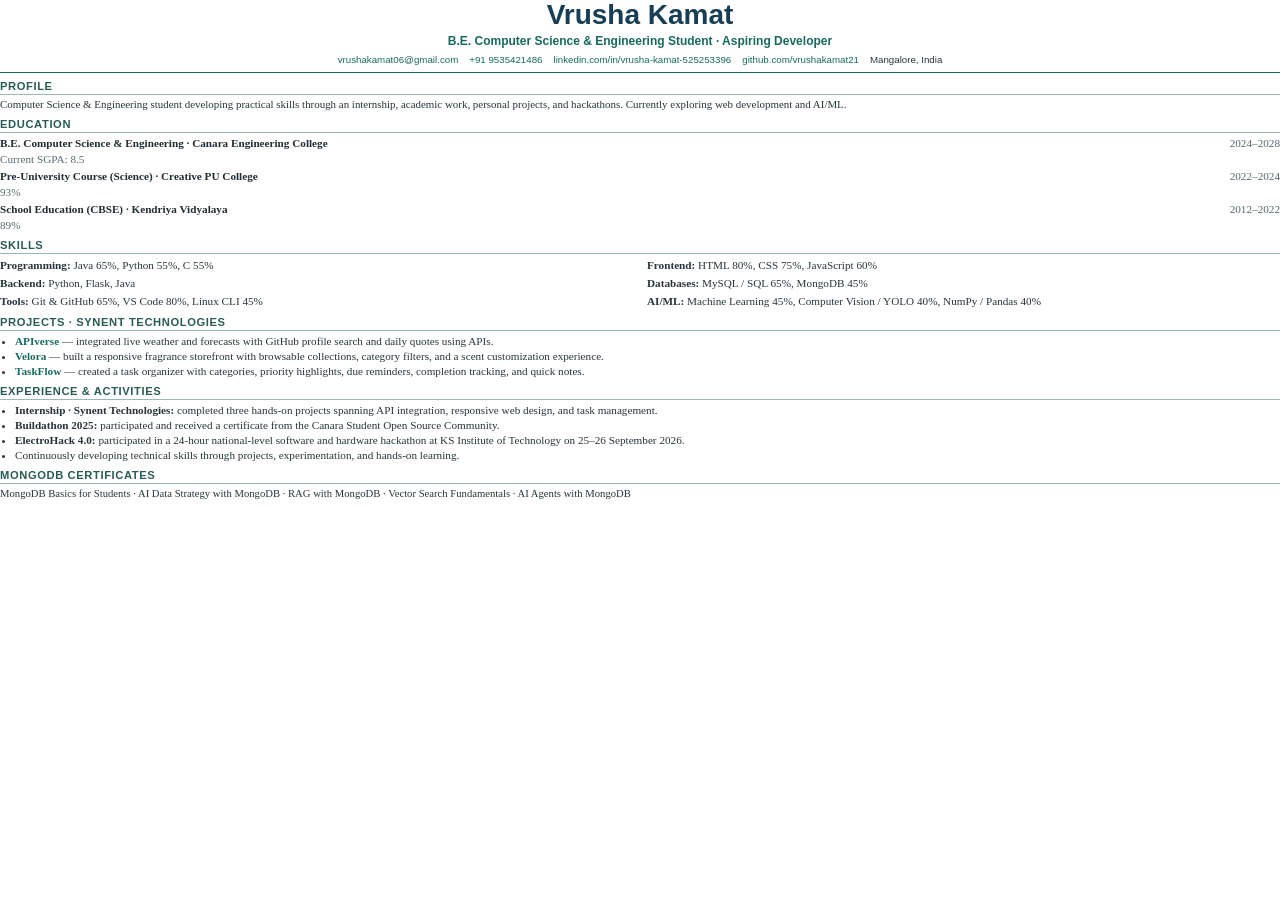
<file: resume-export.html>
<!DOCTYPE html>
<html lang="en">
<head>
  <meta charset="UTF-8" />
  <title>Vrusha Kamat - Resume</title>
  <style>
    @page { size: A4; margin: 10mm 12mm; }
    * { box-sizing: border-box; }
    body { margin: 0; color: #27343a; font: 8.4pt/1.25 Georgia, "Times New Roman", serif; }
    header { text-align: center; padding-bottom: 7px; border-bottom: 1.6px solid #17695f; }
    h1 { margin: 0; color: #173e55; font: 700 21pt/1.1 Arial, sans-serif; }
    .role { margin: 3px 0 6px; color: #17695f; font: 600 9pt Arial, sans-serif; }
    .contacts { display: flex; flex-wrap: wrap; justify-content: center; gap: 2px 11px; font: 7.3pt Arial, sans-serif; }
    a { color: #17695f; text-decoration: none; }
    section { margin-top: 7px; break-inside: avoid; }
    h2 { margin: 0 0 3px; padding-bottom: 2px; border-bottom: 1px solid #9ab8b3; color: #285b57; font: 700 8.4pt Arial, sans-serif; letter-spacing: 0.6px; text-transform: uppercase; }
    p { margin: 2px 0; }
    .profile { font-size: 8.2pt; }
    .entry { margin: 3px 0; }
    .entry-head { display: flex; justify-content: space-between; gap: 10px; }
    .entry-head strong { color: #222d32; }
    .date { flex: 0 0 auto; white-space: nowrap; color: #53686e; }
    .muted { color: #586970; }
    .skills { display: grid; grid-template-columns: 1fr 1fr; gap: 2px 14px; }
    .skills p { margin: 1px 0; }
    ul { margin: 2px 0 0; padding-left: 15px; }
    li { margin: 1px 0; }
    .certificate-list { font-size: 8pt; }
  </style>
</head>
<body>
  <header>
    <h1>Vrusha Kamat</h1>
    <p class="role">B.E. Computer Science &amp; Engineering Student · Aspiring Developer</p>
    <div class="contacts">
      <a href="mailto:vrushakamat06@gmail.com">vrushakamat06@gmail.com</a>
      <a href="tel:+919535421486">+91 9535421486</a>
      <a href="https://linkedin.com/in/vrusha-kamat-525253396">linkedin.com/in/vrusha-kamat-525253396</a>
      <a href="https://github.com/vrushakamat21">github.com/vrushakamat21</a>
      <span>Mangalore, India</span>
    </div>
  </header>

  <section>
    <h2>Profile</h2>
    <p class="profile">Computer Science &amp; Engineering student developing practical skills through an internship, academic work, personal projects, and hackathons. Currently exploring web development and AI/ML.</p>
  </section>

  <section>
    <h2>Education</h2>
    <div class="entry">
      <div class="entry-head"><strong>B.E. Computer Science &amp; Engineering · Canara Engineering College</strong><span class="date">2024–2028</span></div>
      <p class="muted">Current SGPA: 8.5</p>
    </div>
    <div class="entry">
      <div class="entry-head"><strong>Pre-University Course (Science) · Creative PU College</strong><span class="date">2022–2024</span></div>
      <p class="muted">93%</p>
    </div>
    <div class="entry">
      <div class="entry-head"><strong>School Education (CBSE) · Kendriya Vidyalaya</strong><span class="date">2012–2022</span></div>
      <p class="muted">89%</p>
    </div>
  </section>

  <section>
    <h2>Skills</h2>
    <div class="skills">
      <p><strong>Programming:</strong> Java 65%, Python 55%, C 55%</p>
      <p><strong>Frontend:</strong> HTML 80%, CSS 75%, JavaScript 60%</p>
      <p><strong>Backend:</strong> Python, Flask, Java</p>
      <p><strong>Databases:</strong> MySQL / SQL 65%, MongoDB 45%</p>
      <p><strong>Tools:</strong> Git &amp; GitHub 65%, VS Code 80%, Linux CLI 45%</p>
      <p><strong>AI/ML:</strong> Machine Learning 45%, Computer Vision / YOLO 40%, NumPy / Pandas 40%</p>
    </div>
  </section>

  <section>
    <h2>Projects · Synent Technologies</h2>
    <ul>
      <li><a href="https://vrushakamat21.github.io/synent-task3-apiintegrationproject-vrusha/"><strong>APIverse</strong></a> — integrated live weather and forecasts with GitHub profile search and daily quotes using APIs.</li>
      <li><a href="https://vrushakamat21.github.io/synent-task1-responsivelandingpage-vrusha/"><strong>Velora</strong></a> — built a responsive fragrance storefront with browsable collections, category filters, and a scent customization experience.</li>
      <li><a href="https://vrushakamat21.github.io/synent-task2-todoapp-vrusha/"><strong>TaskFlow</strong></a> — created a task organizer with categories, priority highlights, due reminders, completion tracking, and quick notes.</li>
    </ul>
  </section>

  <section>
    <h2>Experience &amp; Activities</h2>
    <ul>
      <li><strong>Internship · Synent Technologies:</strong> completed three hands-on projects spanning API integration, responsive web design, and task management.</li>
      <li><strong>Buildathon 2025:</strong> participated and received a certificate from the Canara Student Open Source Community.</li>
      <li><strong>ElectroHack 4.0:</strong> participated in a 24-hour national-level software and hardware hackathon at KS Institute of Technology on 25–26 September 2026.</li>
      <li>Continuously developing technical skills through projects, experimentation, and hands-on learning.</li>
    </ul>
  </section>

  <section>
    <h2>MongoDB Certificates</h2>
    <p class="certificate-list">MongoDB Basics for Students · AI Data Strategy with MongoDB · RAG with MongoDB · Vector Search Fundamentals · AI Agents with MongoDB</p>
  </section>
</body>
</html>
</file>
